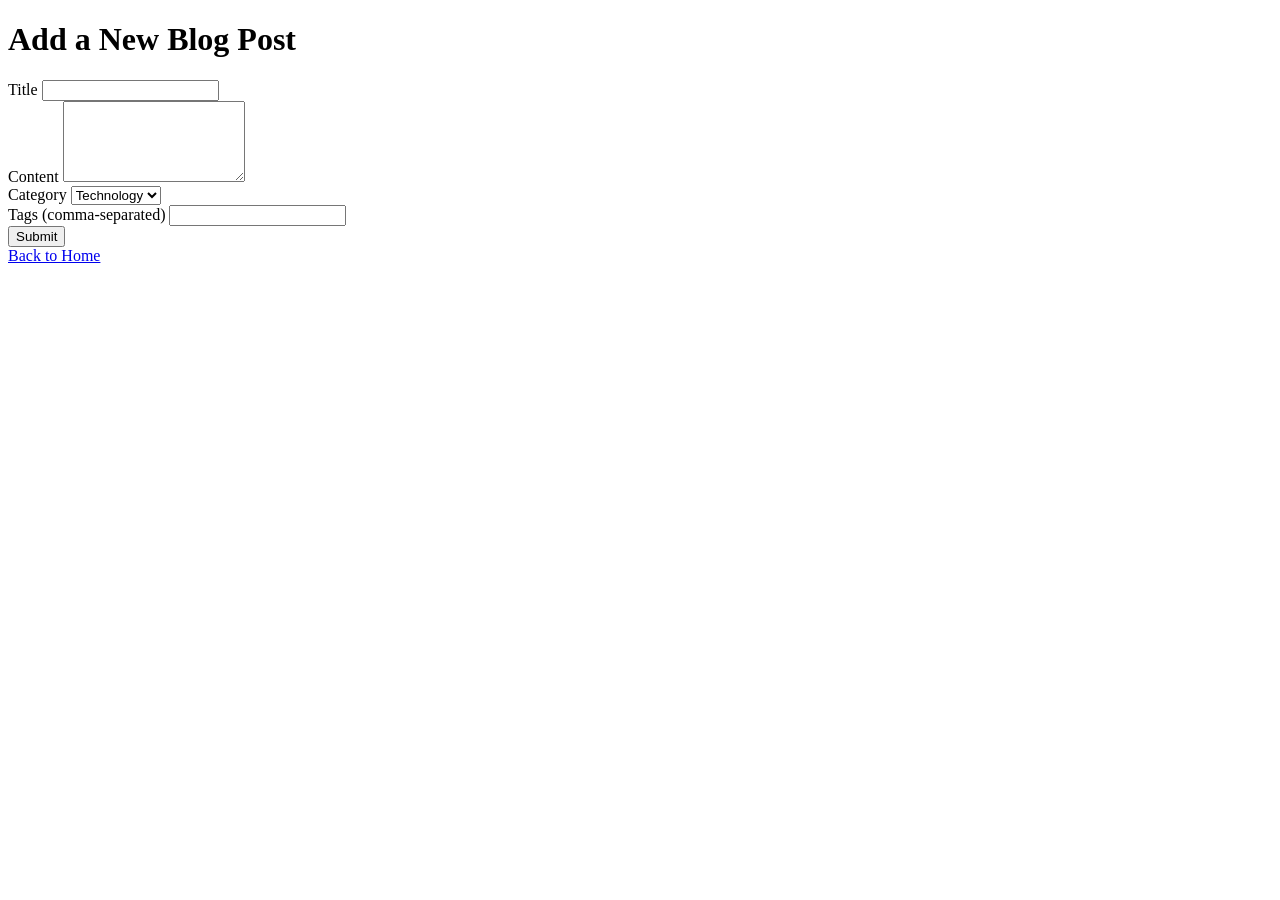
<file: templates/add_post.html>
<!DOCTYPE html>
<html lang="en">
<head>
    <meta charset="UTF-8">
    <meta name="viewport" content="width=device-width, initial-scale=1.0">
    <title>Add Post</title>
</head>
<body>
    <h1>Add a New Blog Post</h1>
    <form method="POST" class="mb-3">
        <div class="mb-3">
            <label for="title" class="form-label">Title</label>
            <input type="text" class="form-control" id="title" name="title" required>
        </div>
        <div class="mb-3">
            <label for="content" class="form-label">Content</label>
            <textarea class="form-control" id="content" name="content" rows="5" required></textarea>
        </div>
        <div class="mb-3">
            <label for="category" class="form-label">Category</label>
            <select class="form-select" id="category" name="category" required>
                <option value="Technology">Technology</option>
                <option value="Lifestyle">Lifestyle</option>
                <option value="Education">Education</option>
            </select>
        </div>
        <div class="mb-3">
            <label for="tags" class="form-label">Tags (comma-separated)</label>
            <input type="text" class="form-control" id="tags" name="tags">
        </div>
        <button type="submit" class="btn btn-primary">Submit</button>
    </form>
    
    
    <a href="{{ url_for('home') }}">Back to Home</a>
</body>
</html>
</file>
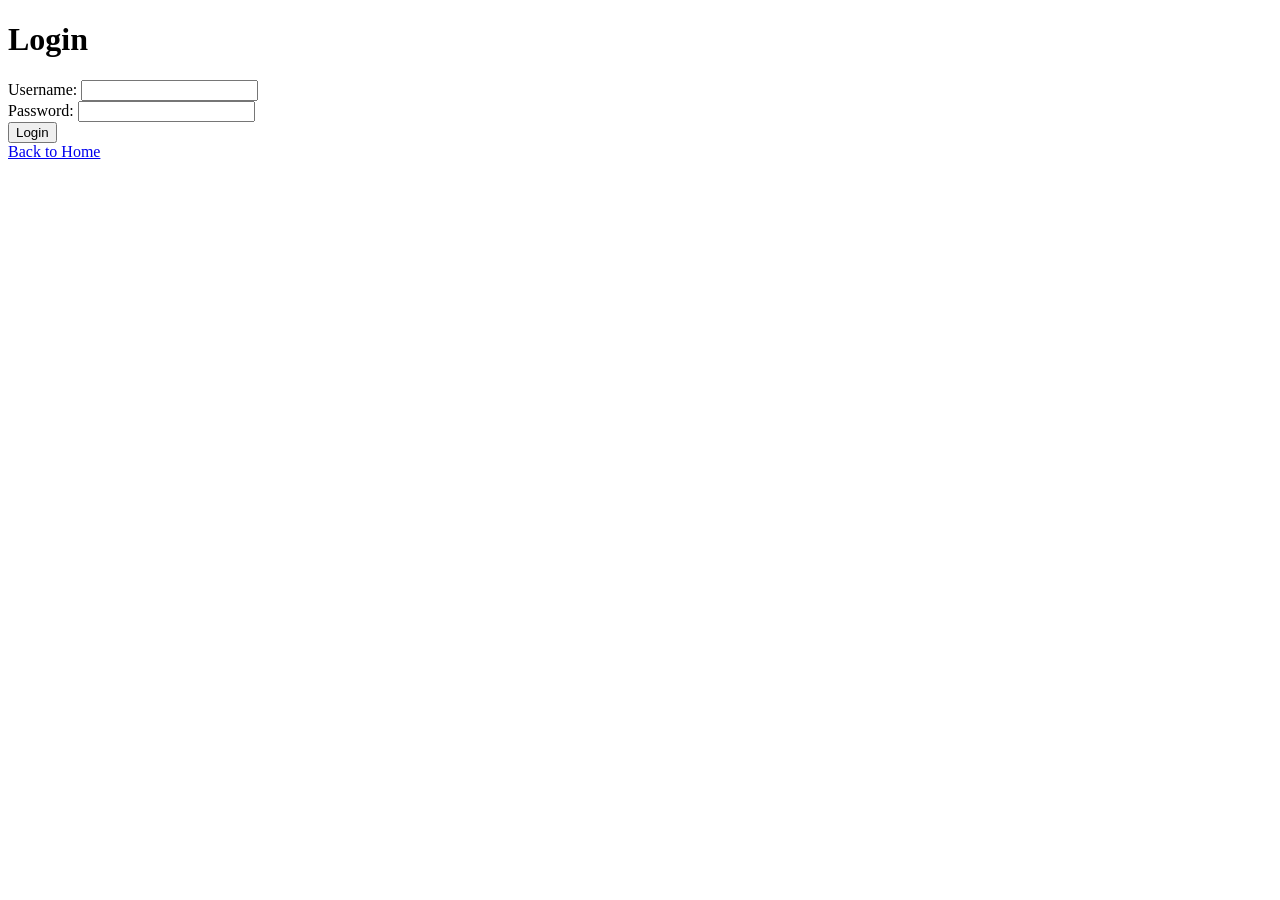
<file: templates/login.html>
<!DOCTYPE html>
<html lang="en">
<head>
    <meta charset="UTF-8">
    <meta name="viewport" content="width=device-width, initial-scale=1.0">
    <title>Login</title>
</head>
<body>
    <h1>Login</h1>
    <form method="POST">
        <label for="username">Username:</label>
        <input type="text" id="username" name="username" required><br>
        <label for="password">Password:</label>
        <input type="password" id="password" name="password" required><br>
        <button type="submit">Login</button>
    </form>
    <a href="{{ url_for('home') }}">Back to Home</a>
</body>
</html>
</file>
